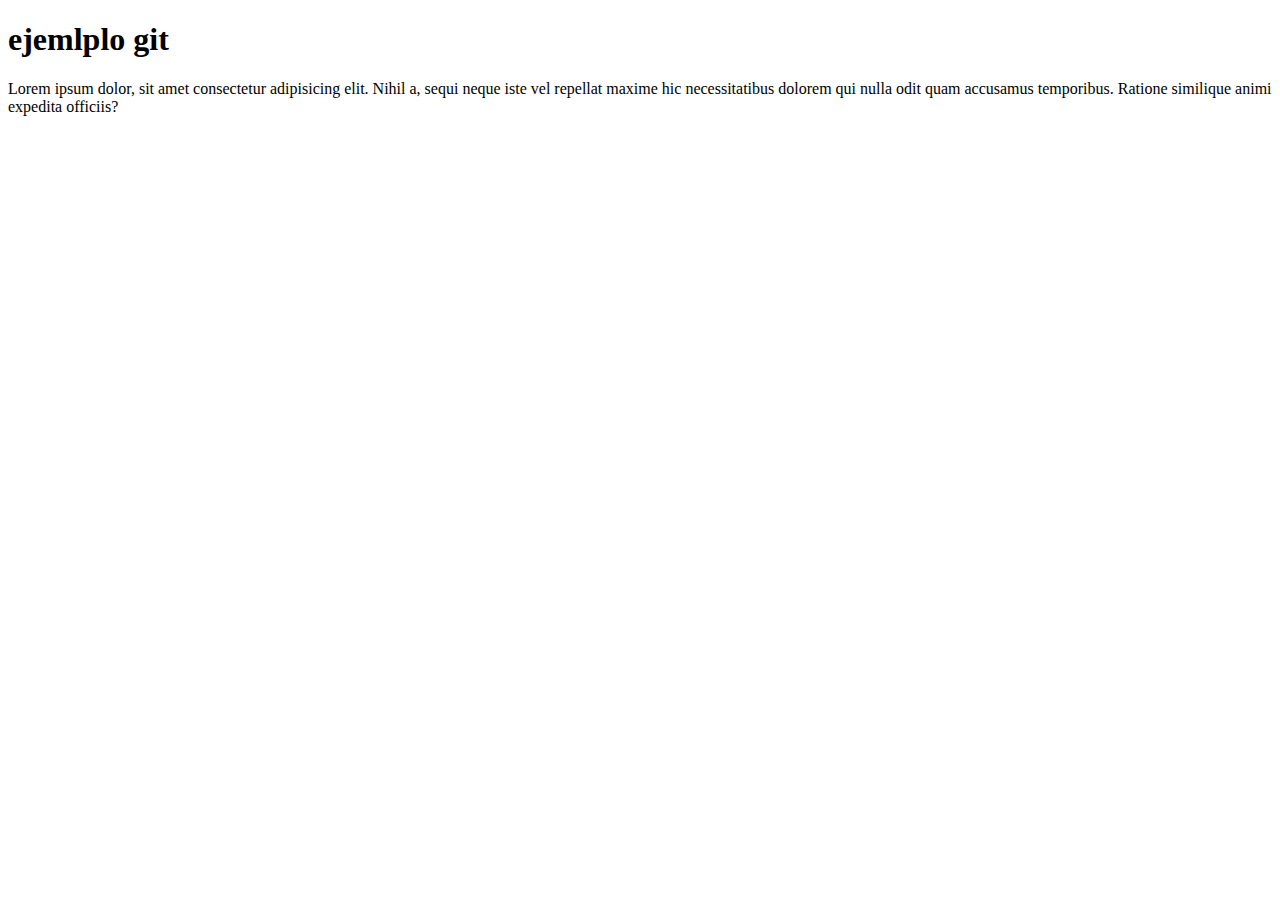
<file: index.html>
<!DOCTYPE html>
<html lang="en">
<head>
    <meta charset="UTF-8">
    <meta http-equiv="X-UA-Compatible" content="IE=edge">
    <meta name="viewport" content="width=device-width, initial-scale=1.0">
    <title>Document</title>
</head>
<body>
    <h1>ejemlplo git</h1>
    <p>Lorem ipsum dolor, sit amet consectetur adipisicing elit. Nihil a, sequi neque iste vel repellat maxime hic necessitatibus dolorem qui nulla odit quam accusamus temporibus. Ratione similique animi expedita officiis?</p>
</body>
</html>
</file>
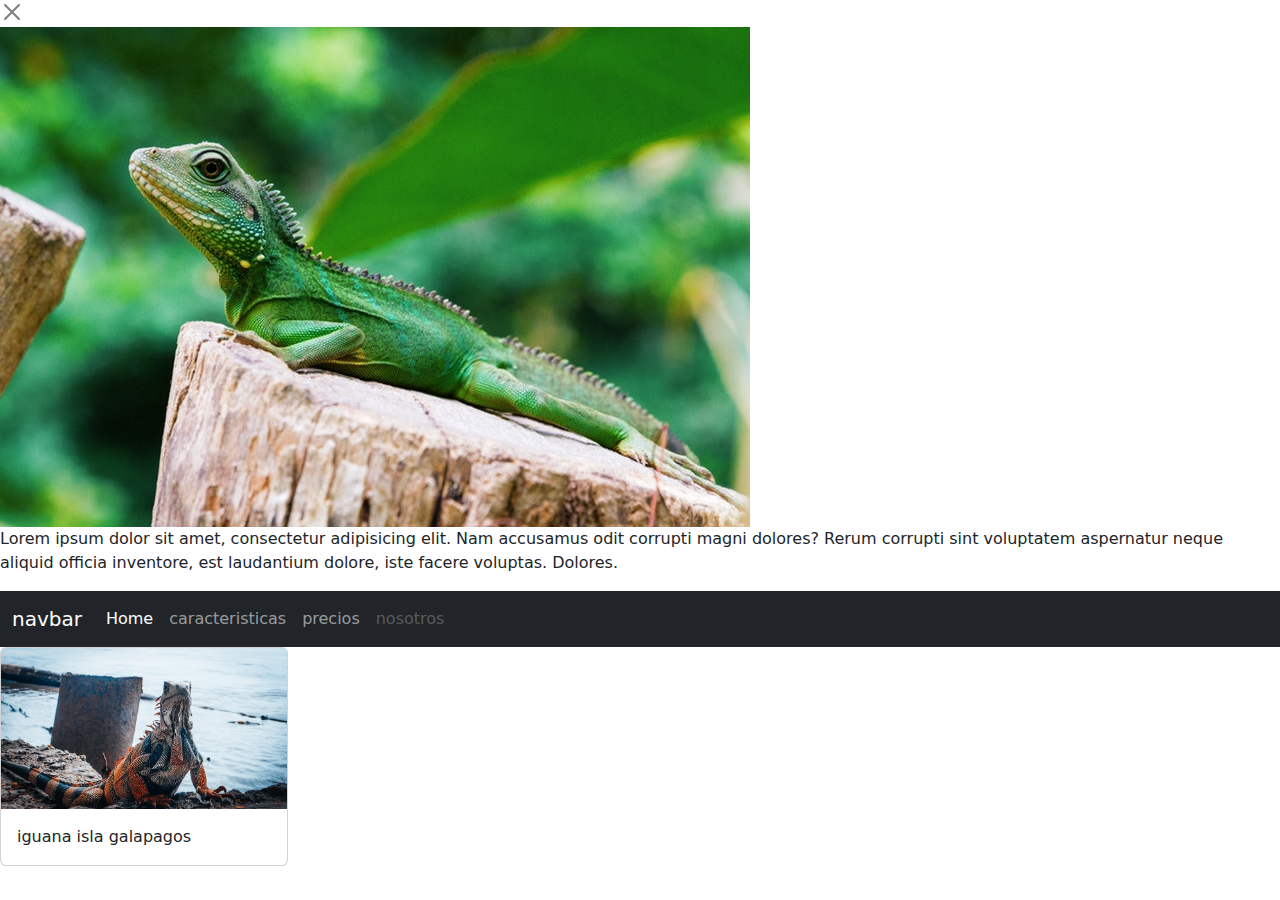
<file: boostrap.html>
<!DOCTYPE html>
<html lang="en">

<head>
    <meta charset="UTF-8">
    <meta http-equiv="X-UA-Compatible" content="IE=edge">
    <meta name="viewport" content="width=device-width, initial-scale=1.0">
    <title>Document</title>
</head>
<button type="button" class="btn-close btn-close-gold" aria-label="Close">
    
    
</button>
<link rel="stylesheet" href="https://cdn.jsdelivr.net/npm/bootstrap@5.2.1/dist/css/bootstrap.min.css">

<body>
    <div><img src="Assets Iguana Page/img/iguana-1.jpg" alt="">
        <p>Lorem ipsum dolor sit amet, consectetur adipisicing elit. Nam accusamus odit corrupti magni dolores? Rerum
            corrupti sint voluptatem aspernatur neque aliquid officia inventore, est laudantium dolore, iste facere
            voluptas. Dolores.</p>
    </div>
    <nav class="navbar navbar-expand-lg bg-dark navbar-dark">
        <div class="container-fluid">
          <a class="navbar-brand" href="#">navbar</a>
          <button class="navbar-toggler" type="button" data-bs-toggle="collapse" data-bs-target="#navbarNav" aria-controls="navbarNav" aria-expanded="false" aria-label="Toggle navigation">
            <span class="navbar-toggler-icon"></span>
          </button>
          <div class="collapse navbar-collapse" id="navbarNav">
            <ul class="navbar-nav">
              <li class="nav-item">
                <a class="nav-link active" aria-current="page" href="#">Home</a>
              </li>
              <li class="nav-item">
                <a class="nav-link" href="#">caracteristicas</a>
              </li>
              <li class="nav-item">
                <a class="nav-link" href="#">precios</a>
              </li>
              <li class="nav-item">
                <a class="nav-link disabled">nosotros</a>
              </li>
              <style>li{color: brown;}</style>
            </ul>
          </div>
        </div>
      </nav>
      <div class="card" style="width: 18rem;">
        <img src="Assets Iguana Page/img/iguana-2.jpg" class="card-img-top" alt="">
        <div class="card-body">
          <p class="card-text">iguana isla galapagos</p>
        </div>
      </div>
</body>

</html>
</file>
